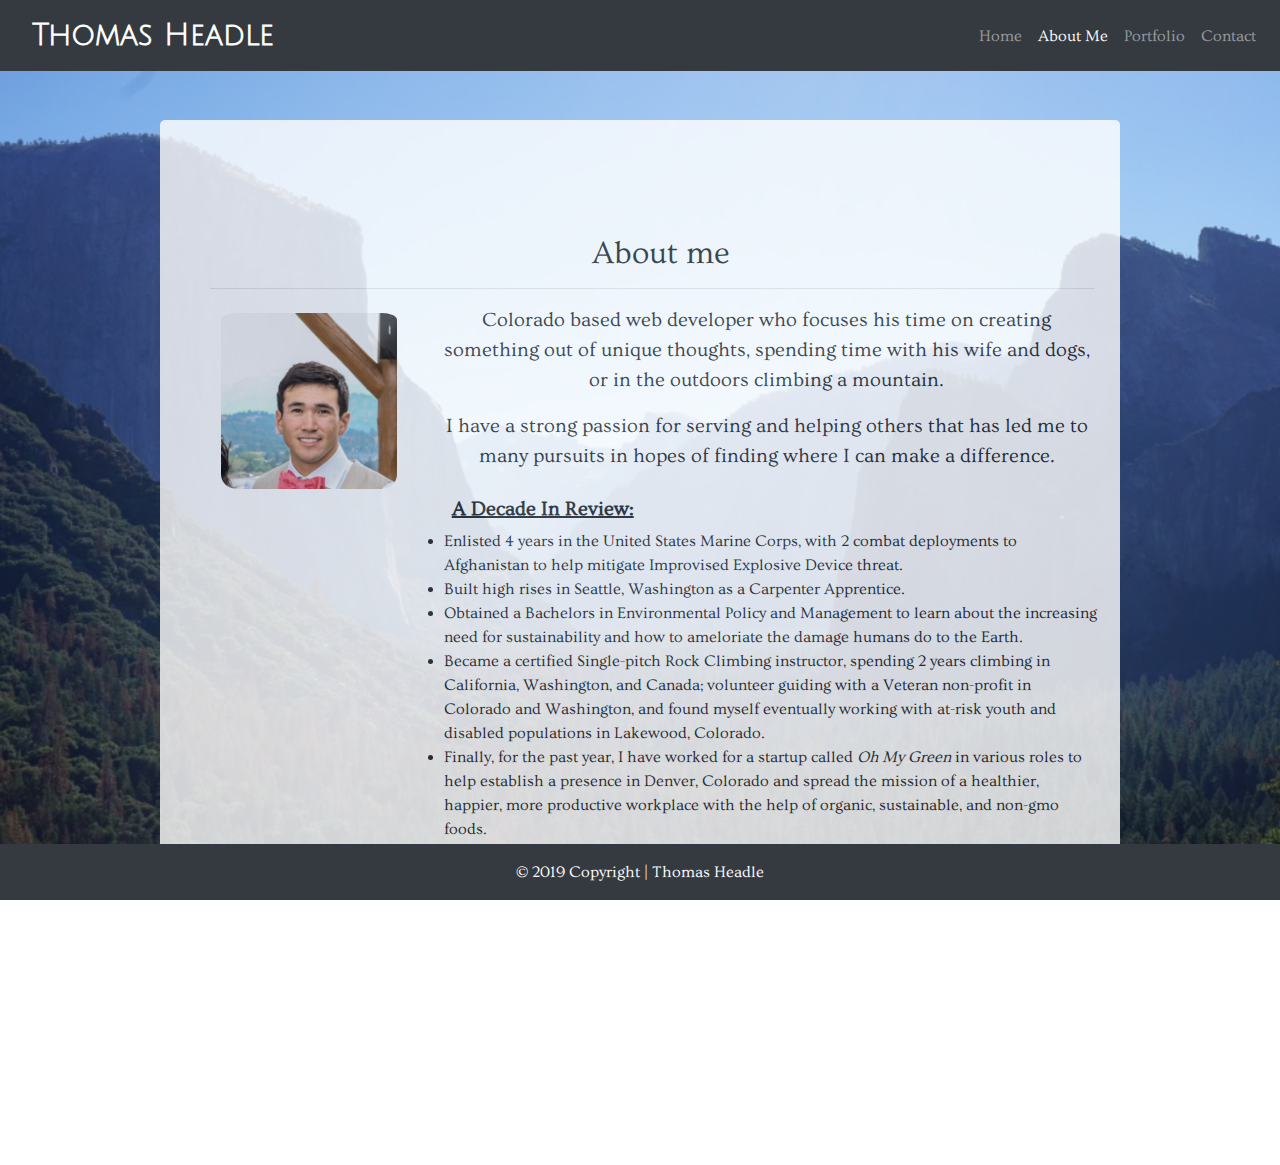
<file: about.html>
<html lang="en-us">

<head>
    <meta charset="UTF-8">
    <title>Responsive-Portfolio</title>
    <meta name="viewport" content="width=device-width, initial-scale=1">
    <!-- Bootstrap -->
    <link rel="stylesheet" href="https://maxcdn.bootstrapcdn.com/bootstrap/4.0.0/css/bootstrap.min.css">
    <!-- Fontawesome -->
    <link rel="stylesheet" href="https://use.fontawesome.com/releases/v5.5.0/css/all.css" integrity="sha384-B4dIYHKNBt8Bc12p+WXckhzcICo0wtJAoU8YZTY5qE0Id1GSseTk6S+L3BlXeVIU"
        crossorigin="anonymous">
        <!-- Fonts -->
    <link href="https://fonts.googleapis.com/css?family=Julius+Sans+One|Thasadith|Ovo" rel="stylesheet">
    <!-- jQuery -->
    <script src="https://ajax.googleapis.com/ajax/libs/jquery/3.3.1/jquery.min.js"></script>
    <!-- <script src="https://cdnjs.cloudflare.com/ajax/libs/popper.js/1.14.3/umd/popper.min.js"></script> -->
    <!-- Bootstrap JS -->
    <script src="https://maxcdn.bootstrapcdn.com/bootstrap/4.1.3/js/bootstrap.min.js"></script>
    <!-- Style sheet -->
    <link rel="stylesheet" href="assets/css/styles.css" type="text/css">
</head>

<body>
    <!-- Navbar -->
    <nav class="navbar navbar-expand-sm navbar-dark bg-dark visible-xs" id="topnav" role="navigation">


        <a class="navbar-brand" style="color:#ffffff; font-family: 'Julius Sans One', sans-serif; font-size: 30px;">
            <i class="fas fa-mountain pr-3"></i><b>Thomas Headle</b></a>

        <button class="navbar-toggler" type="button" data-toggle="collapse" data-target="#navbarTogglerDemo01"
            aria-controls="#navbarTogglerDemo01" aria-expanded="false" aria-label="Toggle navigation">
            <span class="navbar-toggler-icon"></span>
        </button>
        <!-- Links -->
        <div class="collapse navbar-collapse" id="navbarTogglerDemo01">
            <ul class="nav navbar-nav ml-auto topnav">
                <li class="nav-item right">
                    <a class="nav-link" href="index.html">Home</a>
                </li>
                <li class="nav-item active right">
                    <a class="nav-link" href="about.html">About Me <span class="sr-only">(current)</span></a>
                </li>
                <li class="nav-item right">
                    <a class="nav-link" href="portfolio.html">Portfolio</a>
                </li>
                <li class="nav-item right">
                    <a class="nav-link" href="contact.html">Contact</a>
                </li>
            </ul>
        </div>
    </nav>
    <br>
    <!-- Bio and Photo -->
    <div class="container" style="padding: 50px 25px 25px 50px; background: #ffffff" ;>
        <!-- <div class="jumbotron jumbotron-fluid" style="background: #ffffff; border: 1px solid #cccccc"> -->
        <div class="jumbotron jumbotron-fluid" style="background: #ffffff;">
            <h2 class="text-center"> About me </h2>
            <hr>
            <!-- Photo and About me paragraphs -->
            <div class="row">
                <div class="col-md-3 pb-3 text-center">
                    <img src="Headshot.jpeg" class="img-fluid" alt="Headshot" style="border: none; padding-top: 8px; border-radius: 15px">
                </div>
                <div class="col-md-9" style="padding: 0px;">
                    <p class="lead text-center"> Colorado based
                        web
                        developer who focuses his time on creating something out of unique
                        thoughts,
                        spending time with his wife and dogs, or in the outdoors climbing a mountain.
                    </p>
                    <p class="lead text-center"> I have a strong passion for serving and helping others that has led me
                        to many
                        pursuits in
                        hopes of
                        finding
                        where I can make a difference.</p>
                    <ul class="lead" style="font-size: 18px; padding: 10px; margin-left: 10px;">
                        <h5 class="pl-2"><strong> <u>A Decade In Review: </u></strong></h5>
                        <li> Enlisted 4 years in the United States Marine Corps, with 2 combat deployments to
                            Afghanistan to help
                            mitigate Improvised Explosive Device threat.</li>
                        <li> Built high rises in Seattle, Washington as a Carpenter Apprentice. </li>
                        <li> Obtained a Bachelors in Environmental Policy and Management to learn about the increasing
                            need for sustainability and how to ameloriate the damage humans do to the Earth. </li>
                        <li> Became a certified Single-pitch Rock Climbing instructor, spending 2
                            years climbing in California, Washington, and Canada; volunteer guiding with a
                            Veteran non-profit in Colorado and Washington, and found myself eventually working with
                            at-risk youth and disabled populations in Lakewood, Colorado.</li>
                        <li> Finally, for the past year, I have worked for a startup called <i> Oh My Green</i> in
                            various roles to help establish a presence in Denver, Colorado and spread the mission of a
                            healthier, happier, more productive workplace with the help of organic, sustainable, and
                            non-gmo foods.</li>
                    </ul>
                    <p class="lead"> Welcome to my journey into <strong style="font-size: 24px;"> Software Development</strong>.
                    </p>
                </div>
            </div>
        </div>
    </div>
    <div class="span12" style="height: 100px;">
    </div>
    <!-- Footer -->
    <footer class="page-footer font-small bg-dark fixed-bottom">

        <!-- Copyright -->
        <div class="footer-copyright text-center text-white py-3">© 2019 Copyright | Thomas Headle
        </div>
        <!-- Copyright -->

    </footer>
    <!-- Footer -->
</body>

</html>
</file>
<file: assets/css/styles.css>
/* body image */
body {
    background-image: url('../../assets/images/dust_scratches/yosemite.jpg');
    background-repeat: no-repeat;
    background-position: top center fixed;
    background-attachment: fixed;
    -webkit-background-size: cover;
    -moz-background-size: cover;
    -o-background-size: cover;
    background-size: cover;
    font-family: 'Ovo', serif;
    justify-content: center;
    min-height: 100%
}

.greeting {
    font-size: 4rem;
    color: #fff
}

#serve {
    color: #fff;
}

#serve:hover {
    background: none;
    font-size: 5rem;
    color: rgb(14, 145, 68)
}

/* When hovering over Nav Links, turn background black */
a:hover {
    background: rgb(107, 103, 103);
    padding: 3px;
    border-radius: 5px;
    text-decoration: none;
}

/* Container sizing */
.container {
    max-width: 960px;
    margin-bottom: 25px;
    margin-top: 25px;
    min-height: 100%;
    padding: 50px 25px;
    background-color: #ffffff;
    opacity: 0.8;
    overflow: hidden;
    border-radius: 5px;
}

/* h2 padding */
h2 {
    padding-left: 15px;
}

/* h3 margin, added padding */
h3 {
    margin-bottom: 10px;
    padding: 1px;
}
img {
    height: 184px !important;
}

/* Padding around paragraphs*/
p {
    padding: 0px 15px 0px 15px;
}

li {
    font-size: 1rem;
}

/* Footer width */
footer {
    max-width: 100%;
}

/* Navbar set width */
.navbar {
    max-width: 100%;
    overflow: hidden;
    margin: 0;
}

/* Center navbar Text and set width */
.navbar-text {
    /* position: absolute; */
    text-align: center;
    max-width: 100%;
}

/* Square cards, no border */
.card {
    border-radius: 0;
    border: none;
}

@media screen and (max-width: 600px) {

    ul.topnav li.right,
    ul.topnav li {
        float: none;
    }
}
</file>
